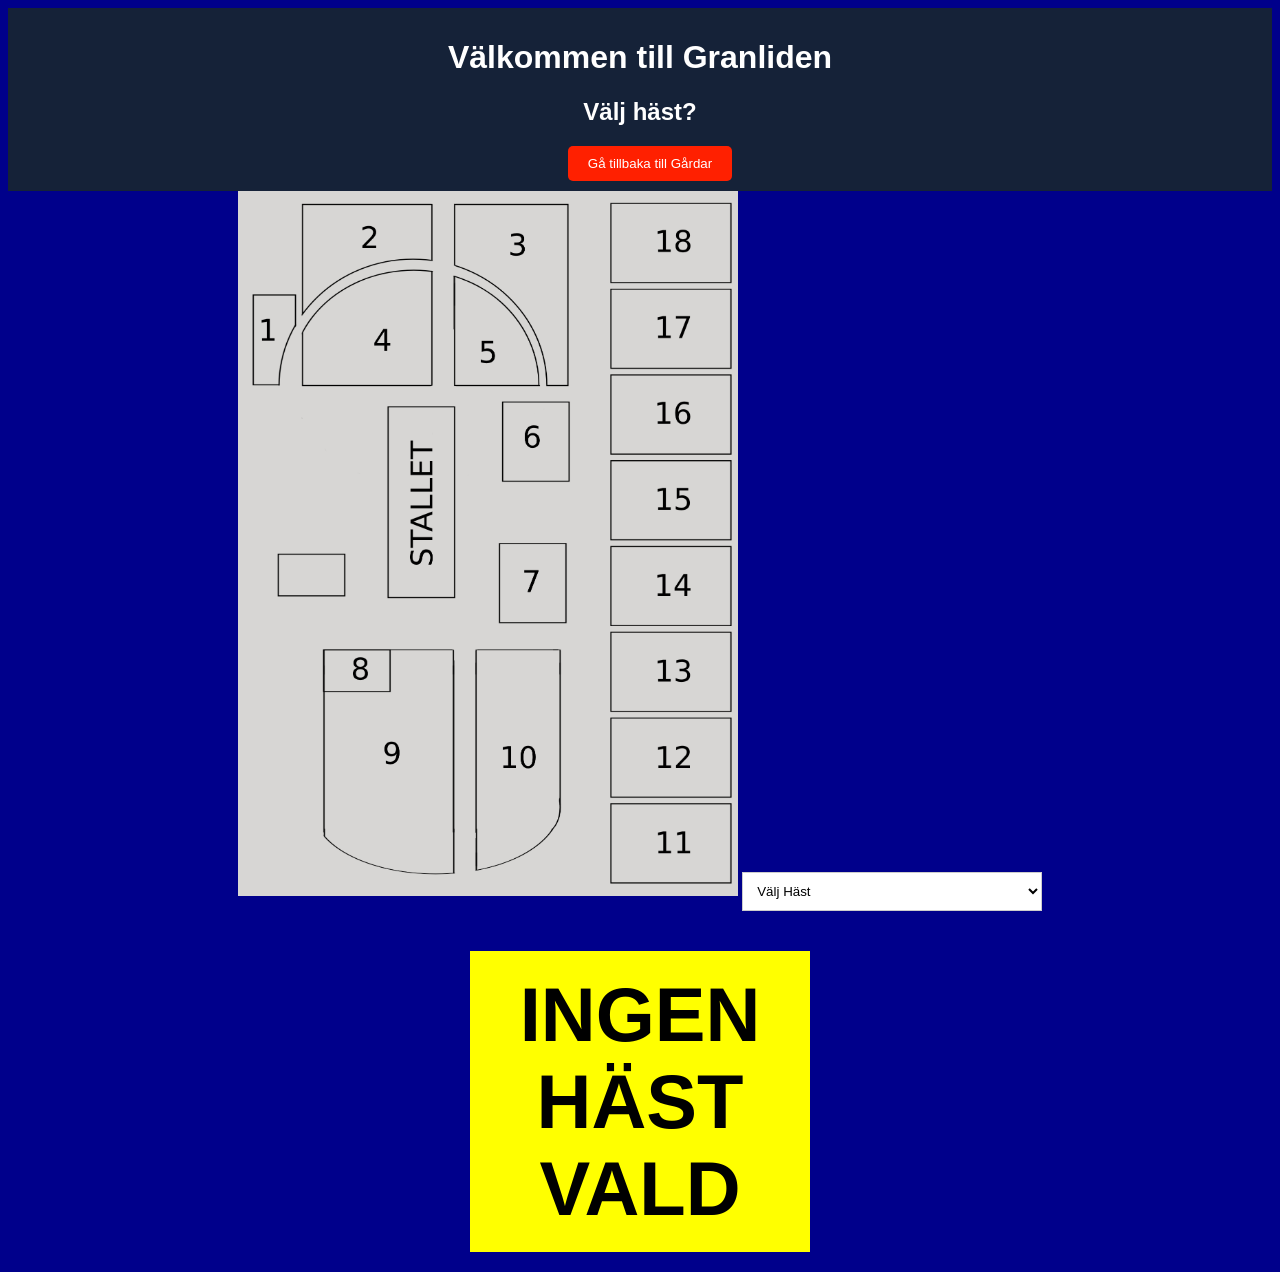
<file: Granliden.html>
<!DOCTYPE html>
<html lang="en">
<head>
    <meta charset="UTF-8">
    <meta name="viewport" content="width=device-width, initial-scale=1.0">
    <title>VILKET HAGE GÅR HÄSTEN I? - Granliden</title>
    <style>
         header {
            background-color: #152238;
            padding: 10px;
            text-align: center;
        }
        body {
            background-color: darkblue;
            font-family: Arial, sans-serif;
            color: white;
            text-align: center;
        }
        #dropdown {
            margin: 20px auto;
            padding: 10px;
            width: 300px;
            background-color: white;
            border: 1px solid #ccc;
        }
        #resultBox {
            margin: 20px auto;
            padding: 20px;
            width: 300px;
            background-color: yellow;
            font-size: 76px;
            font-weight: bold;
            color: black;
        }
        .button {
            padding: 10px 20px;
            margin-left: 20px; /* Space between the header and button */
            background-color: #ff2000;
            color: white;
            border: none;
            border-radius: 5px;
            cursor: pointer;
        }
        .button:hover {
            background-color: #0056b3;
            color: Dark blue;
        }
    </style>
</head>
<body>
<header>
    <h1>Välkommen till Granliden</h1>
    <h2>Välj häst?</h2>
    <button class="button" onclick="goToIndexPage()">Gå tillbaka till Gårdar</button>
</header>

    <img src="HagKartaGranliden.jpg" alt="Embedded Image" style="width: 40%; max-width: 500px;">

    <select id="dropdown" onchange="updateResult()">
        <option value="">Välj Häst</option>
    </select>

    <div id="resultBox">INGEN HÄST VALD</div>

    <script src="GranlidenData.js"></script> <!-- Include your data file -->
    <script>
        // Your existing JavaScript code (loadHorses, updateResult, etc.)
        function loadHorses() {
            const horses = JSON.parse(localStorage.getItem('granliden_horses')) || [];
            const dropdown = document.getElementById('dropdown');

            // Sort horses alphabetically by name
            horses.sort((a, b) => a.name.localeCompare(b.name));

            horses.forEach(horse => {
                const option = document.createElement('option');
                option.value = horse.number; // Use the horse number as the value
                option.textContent = horse.name; // Display horse name
                dropdown.appendChild(option);
            });
        }

        function updateResult() {
            const dropdown = document.getElementById('dropdown');
            const resultBox = document.getElementById('resultBox');
            const selectedValue = dropdown.value;
            resultBox.innerText = selectedValue ? selectedValue : 'INGEN HÄST VALD'; // Display the horse number
        }

        function goToIndexPage() {
            window.location.href = "index.html"; // Change to your index page URL
        }

        // Load horses when the page is loaded
        window.onload = loadHorses;
    </script>

</body>
</html>
</file>
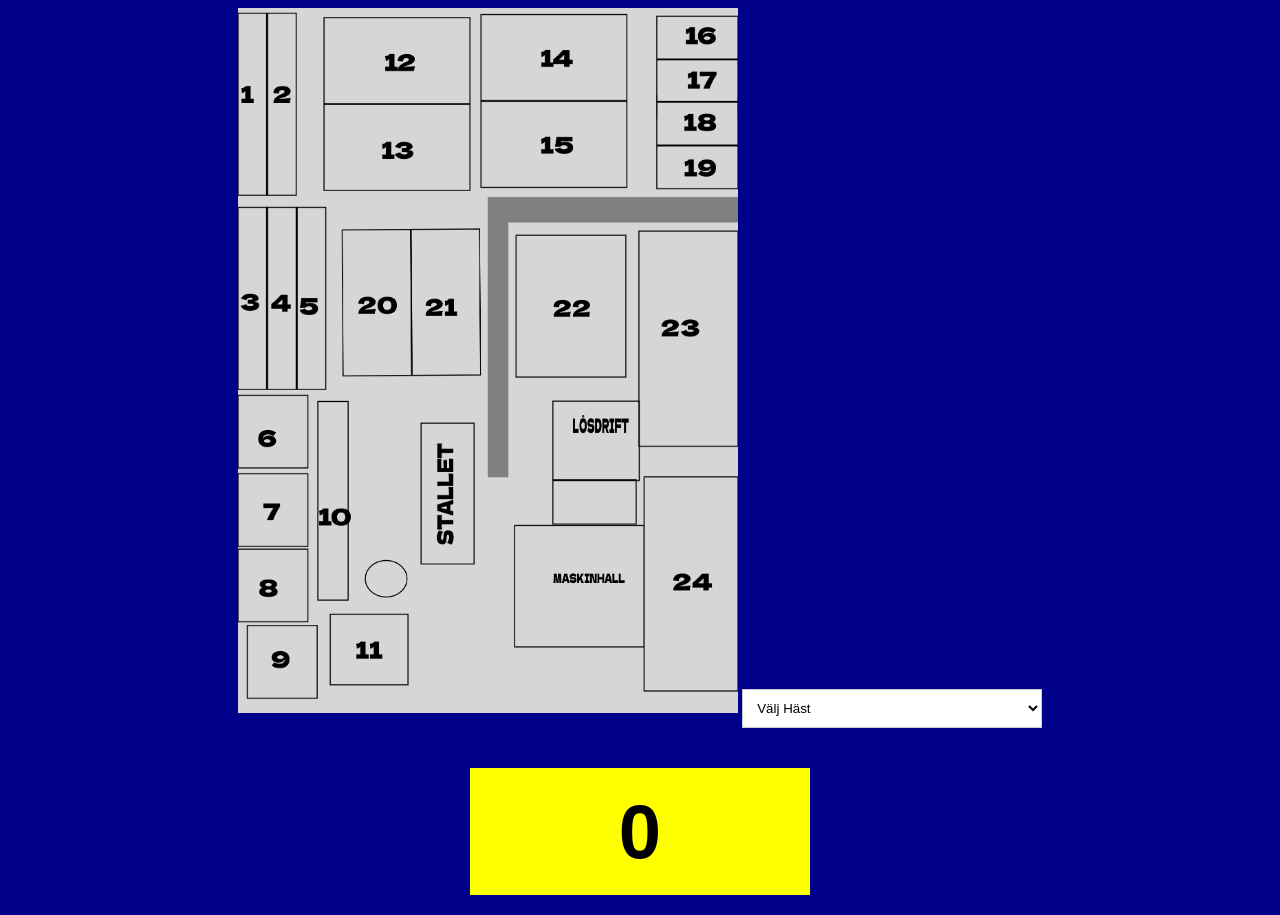
<file: Hagar.html>
<!DOCTYPE html>
<html lang="en">
<head>
    <meta charset="UTF-8">
    <meta name="viewport" content="width=device-width, initial-scale=1.0">
    <title>VILKET HAGE GÅR HÄSTEN I?</title>
    <style>
        body {
            background-color: darkblue;
            font-family: Arial, sans-serif;
            color: white;
            text-align: center;
        }
        #dropdown {
            margin: 20px auto;
            padding: 10px;
            width: 300px;
            background-color: white;
            border: 1px solid #ccc;
        }
        #resultBox {
            margin: 20px auto;
            padding: 20px;
            width: 300px;
            background-color: yellow;
            font-size: 76px;
            font-weight: bold;
            color: black;
        }
    </style>
</head>
<body>

    <!-- Embedded Picture -->
    <img src="HagKarta.jpg" alt="Embedded Image" style="width: 40%; max-width: 500px;">

    <!-- Dropdown Box -->
    <select id="dropdown" onchange="updateResult()">
        <option value="">Välj Häst</option>
        <!-- Add 60 names -->
         <option value="3">NATORP BO</option>
         <option value="21">UPSET TILE</option>
         <option value="23">GUSTAV SIMONI</option>
        <!-- Add more names as needed -->
        <option value="24">SHEISPROPULSION</option>
        <option value="23">UNDER ARMOUR</option>
        <option value="4">EPICURE</option>
        <option value="24">ULTIMO TILE</option>
        <option value="23">BARON D.SOX</option>
        <option value="23">YTOWNS ULRIK</option>
        <option value="23">GLOBAL EVERYWHERE</option>
        <option value="20A">PAPA HOCKE</option>
        <option value="20">NESSUNO IN PJ'S</option>
        <option value="20">BONAFONTE</option>
        <option value="16">JAPIRO POWER</option>
        <option value="17">GRAFFITI BRODDA</option>
        <option value="12A">VINCE WYNN</option>
        <option value="12">MONESY</option>
        <option value="14">MILES AWAY</option>
        <option value="13A">GLOBAL HIGHFLYER</option>
        <option value="13">MILLIE'S GAME</option>
        <option value="22">ROYAL WIBB</option>
        <option value="11">ALLSTAR</option>
        <option value="10A">FACE TIME H.</option>
        <option value="19">LEW'S LADYBIRD</option>
        <option value="23">LE PEAK</option>
        <option value="22A">GARLESS</option>
        <option value="15">PEAK ROYAL SCOT</option>
        <option value="15">LICENSE TO CRUZADE</option>
        <option value="23">LORENS FLEVO</option>
        <option value="2">YTOWNS MAGNIFIK</option>
        <option value="1A">STARO THUNDERROAD</option>
        <option value="23">JEANS N'EPOWER</option>
        <option value="10">SPACEMAN JOG</option>
        <option value="5">GAME CHANGER</option>
        <option value="1">HENESSI JOY</option>
        <option value="24">GLOBAL ACTION</option>
        <option value="6">UNFORGETTABLE TILE</option>
        <option value="11A">M.T.URUS</option>
        <option value="24">L'AMIRAL READLY</option>
        <option value="16">GLOBAL HIPPIE</option>
        <option value="16">GLOBAL HOTLIPS</option>
        <option value="18">LEW'S JILL</option>
        <option value="17">GRANDMA SELMA R.P.</option>
        <option value="14A">ROCK'N ROLF R.P.</option>
        <option value="12">SQUEEZE'EM</option>
        <option value="14">ICHIRO D'ARC</option>
        <option value="15A">GLOBAL HIGHCLASS</option>
        <option value="13">PLAYITHOT</option>
        <option value="21A">DIAMOND SNAPPER</option>
        <option value="7">TAURUS TILE</option>
        <option value="8">PATRIOT NEWPORT</option>
        <option value="9">FIVE CARAT</option>
        <option value="9">NICK NACK MEARAS</option>
        <option value="9A">REIDAR DI QUATTRO</option>
        <option value="16">GLOBAL HALO</option>
    </select>

    <!-- Result Box -->
    <div id="resultBox">0</div>

    <script>
        function updateResult() {
            const dropdown = document.getElementById('dropdown');
            const resultBox = document.getElementById('resultBox');
            const selectedValue = dropdown.value;
            // Update the result based on the selected name
            resultBox.innerText = selectedValue ? selectedValue : '0';
        }
    </script>

</body>
</html>
</file>
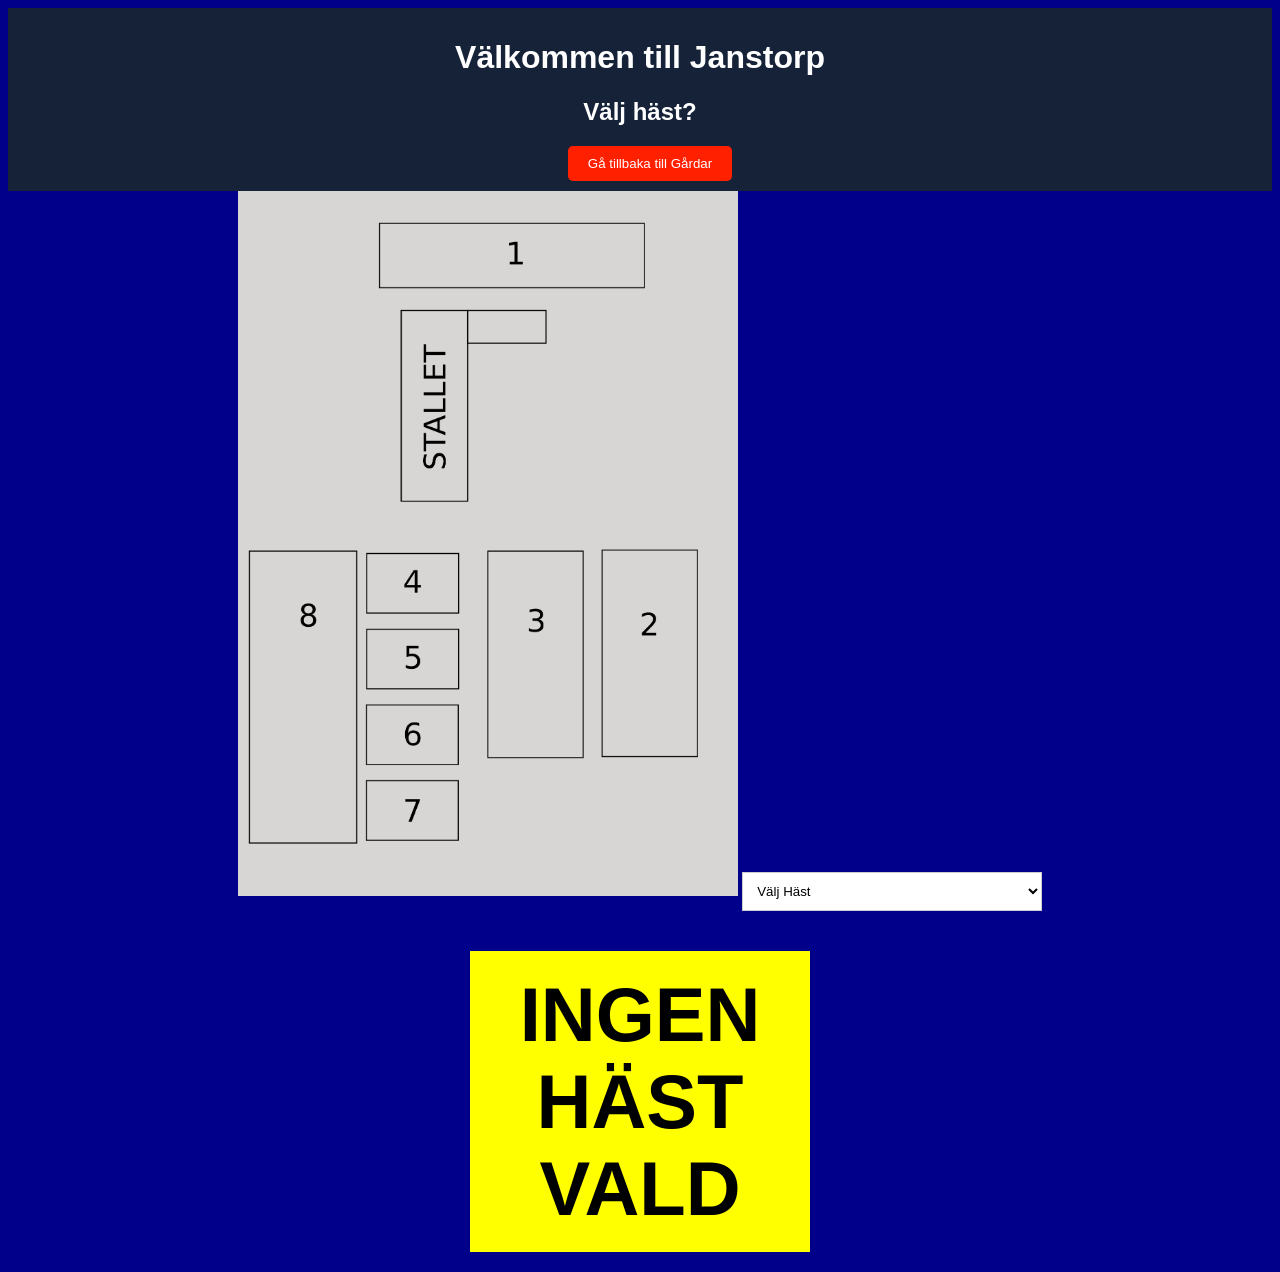
<file: Janstorp.html>
<!DOCTYPE html>
<html lang="en">
<head>
    <meta charset="UTF-8">
    <meta name="viewport" content="width=device-width, initial-scale=1.0">
    <title>VILKET HAGE GÅR HÄSTEN I? - Janstorp</title>
    <style>
        header {
            background-color: #152238;
            padding: 10px;
            text-align: center;
        }
        body {
            background-color: darkblue;
            font-family: Arial, sans-serif;
            color: white;
            text-align: center;
        }
        #dropdown {
            margin: 20px auto;
            padding: 10px;
            width: 300px;
            background-color: white;
            border: 1px solid #ccc;
        }
        #resultBox {
            margin: 20px auto;
            padding: 20px;
            width: 300px;
            background-color: yellow;
            font-size: 76px;
            font-weight: bold;
            color: black;
        }
        .button {
            padding: 10px 20px;
            margin-left: 20px; /* Space between the header and button */
            background-color: #ff2000;
            color: white;
            border: none;
            border-radius: 5px;
            cursor: pointer;
        }
        .button:hover {
            background-color: #0056b3;
            color: Dark blue;
        }
    </style>
</head>
<body>
<header>
    <h1>Välkommen till Janstorp</h1>
    <h2>Välj häst?</h2>
    <button class="button" onclick="goToIndexPage()">Gå tillbaka till Gårdar</button> <!-- Button for index page -->
</header>

    <!-- Embedded Picture -->
    <img src="HagKartaJanstorp.jpg" alt="Embedded Image" style="width: 40%; max-width: 500px;">

    <!-- Dropdown Box -->
    <select id="dropdown" onchange="updateResult()">
        <option value="">Välj Häst</option>
        <!-- Options will be populated dynamically -->
    </select>

    <!-- Result Box -->
    <div id="resultBox">INGEN HÄST VALD</div>

    <!-- Include your data file -->
    <script src="JanstorpData.js"></script> 

    <script>
        function loadHorses() {
            const horses = JSON.parse(localStorage.getItem('janstorp_horses')) || []; // Change key for Janstorp
            const dropdown = document.getElementById('dropdown');

            // Sort horses alphabetically by name
            horses.sort((a, b) => a.name.localeCompare(b.name));

            horses.forEach(horse => {
                const option = document.createElement('option');
                option.value = horse.number; // Use the horse number as the value
                option.textContent = horse.name; // Display horse name
                dropdown.appendChild(option);
            });
        }

        function updateResult() {
            const dropdown = document.getElementById('dropdown');
            const resultBox = document.getElementById('resultBox');
            const selectedValue = dropdown.value;
            resultBox.innerText = selectedValue ? selectedValue : 'INGEN HÄST VALD'; // Display the horse number
        }

        function goToIndexPage() {
            window.location.href = "index.html"; // Change to your index page URL
        }

        // Load horses when the page is loaded
        window.onload = loadHorses;
    </script>

</body>
</html>
</file>
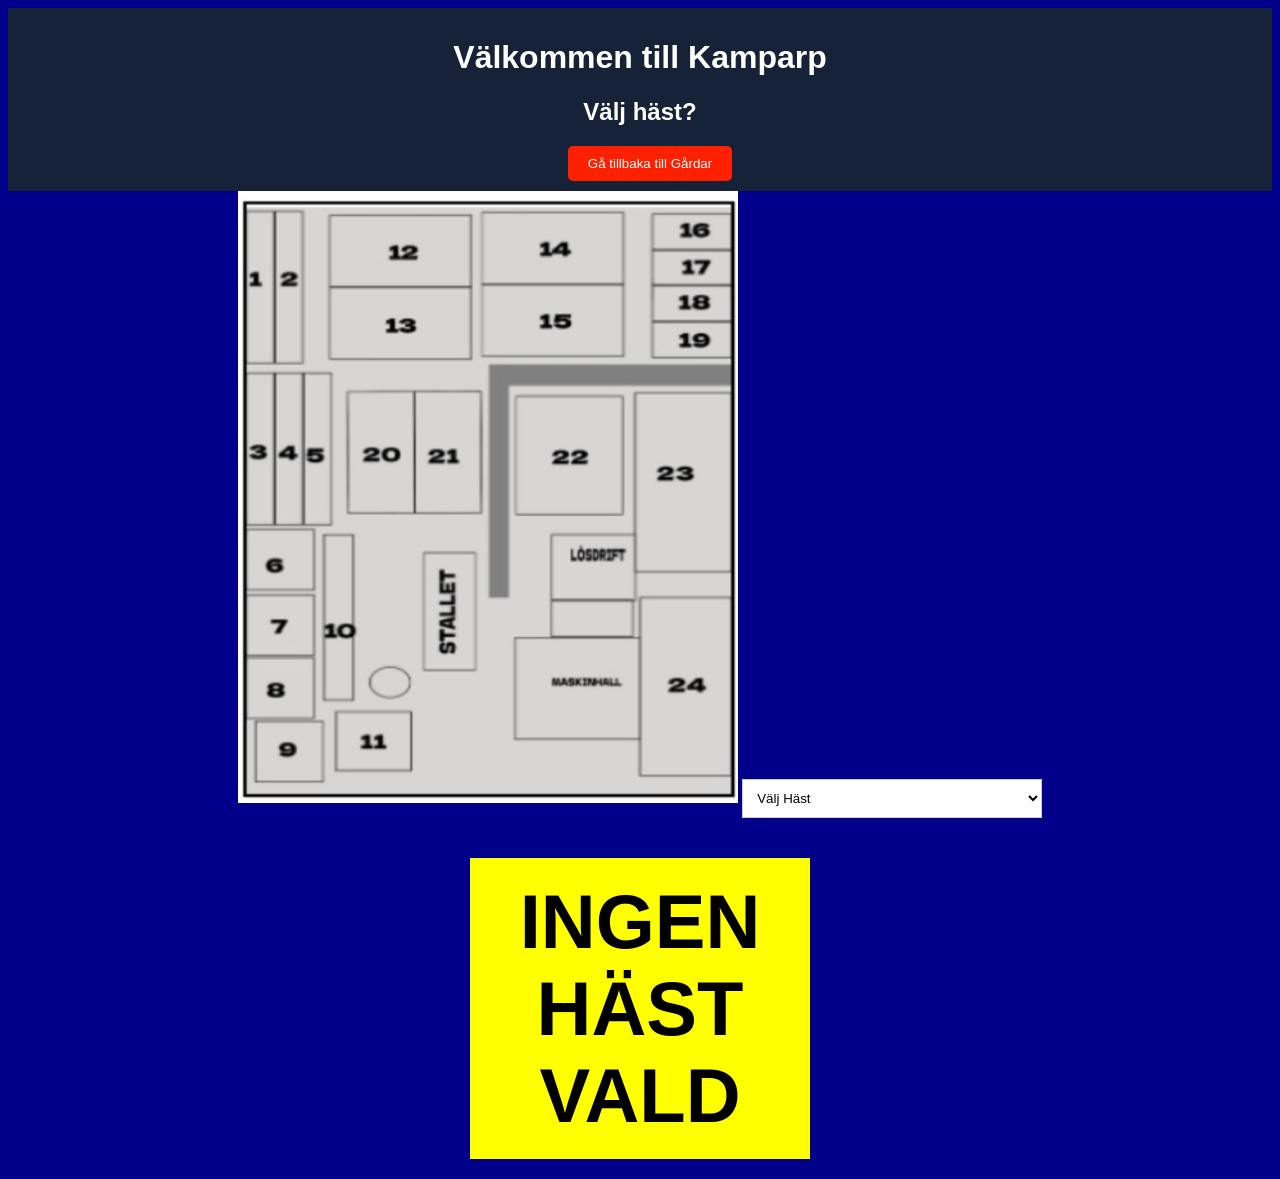
<file: Kamparp.html>
<!DOCTYPE html>
<html lang="en">
<head>
    <meta charset="UTF-8">
    <meta name="viewport" content="width=device-width, initial-scale=1.0">
    <title>VILKET HAGE GÅR HÄSTEN I? - Kämparp</title>
    <style>
         header {
            background-color: #152238;
            padding: 10px;
            text-align: center;
        }
        body {
            background-color: darkblue;
            font-family: Arial, sans-serif;
            color: white;
            text-align: center;
        }
        #dropdown {
            margin: 20px auto;
            padding: 10px;
            width: 300px;
            background-color: white;
            border: 1px solid #ccc;
        }
        #resultBox {
            margin: 20px auto;
            padding: 20px;
            width: 300px;
            background-color: yellow;
            font-size: 76px;
            font-weight: bold;
            color: black;
        }
        .button {
            padding: 10px 20px;
            margin-left: 20px; /* Space between the header and button */
            background-color: #ff2000;
            color: white;
            border: none;
            border-radius: 5px;
            cursor: pointer;
        }
        .button:hover {
            background-color: #0056b3;
            color: Dark blue;
        }
    </style>
</head>
<body>
<header>
    <h1>Välkommen till Kamparp</h1>
    <h2>Välj häst?</h2>
    <button class="button" onclick="goToIndexPage()">Gå tillbaka till Gårdar</button>
</header>

    <!-- Vart e bilden -->
    <img src="HagkartaKamparp.jpg" alt="Embedded Image" style="width: 40%; max-width: 500px;">

        <select id="dropdown" onchange="updateResult()">
        <option value="">Välj Häst</option>
    </select>

    <div id="resultBox">INGEN HÄST VALD</div>

    <script src="KamparpData.js"></script> <!-- Include your data file -->
    <script>
        function loadHorses() {
            const horses = JSON.parse(localStorage.getItem('kamparp_horses')) || [];
            const dropdown = document.getElementById('dropdown');

            // Sort horses alphabetically by name
            horses.sort((a, b) => a.name.localeCompare(b.name));

            horses.forEach(horse => {
                const option = document.createElement('option');
                option.value = horse.number; // Use the horse number as the value
                option.textContent = horse.name; // Display horse name
                dropdown.appendChild(option);
            });
        }

        function updateResult() {
            const dropdown = document.getElementById('dropdown');
            const resultBox = document.getElementById('resultBox');
            const selectedValue = dropdown.value;
            resultBox.innerText = selectedValue ? selectedValue : 'INGEN HÄST VALD'; // Display the horse number
        }

        function goToIndexPage() {
            window.location.href = "index.html"; // Change to your index page URL
        }

        // Load horses when the page is loaded
        window.onload = loadHorses;
    </script>

</body>
</html>
</file>
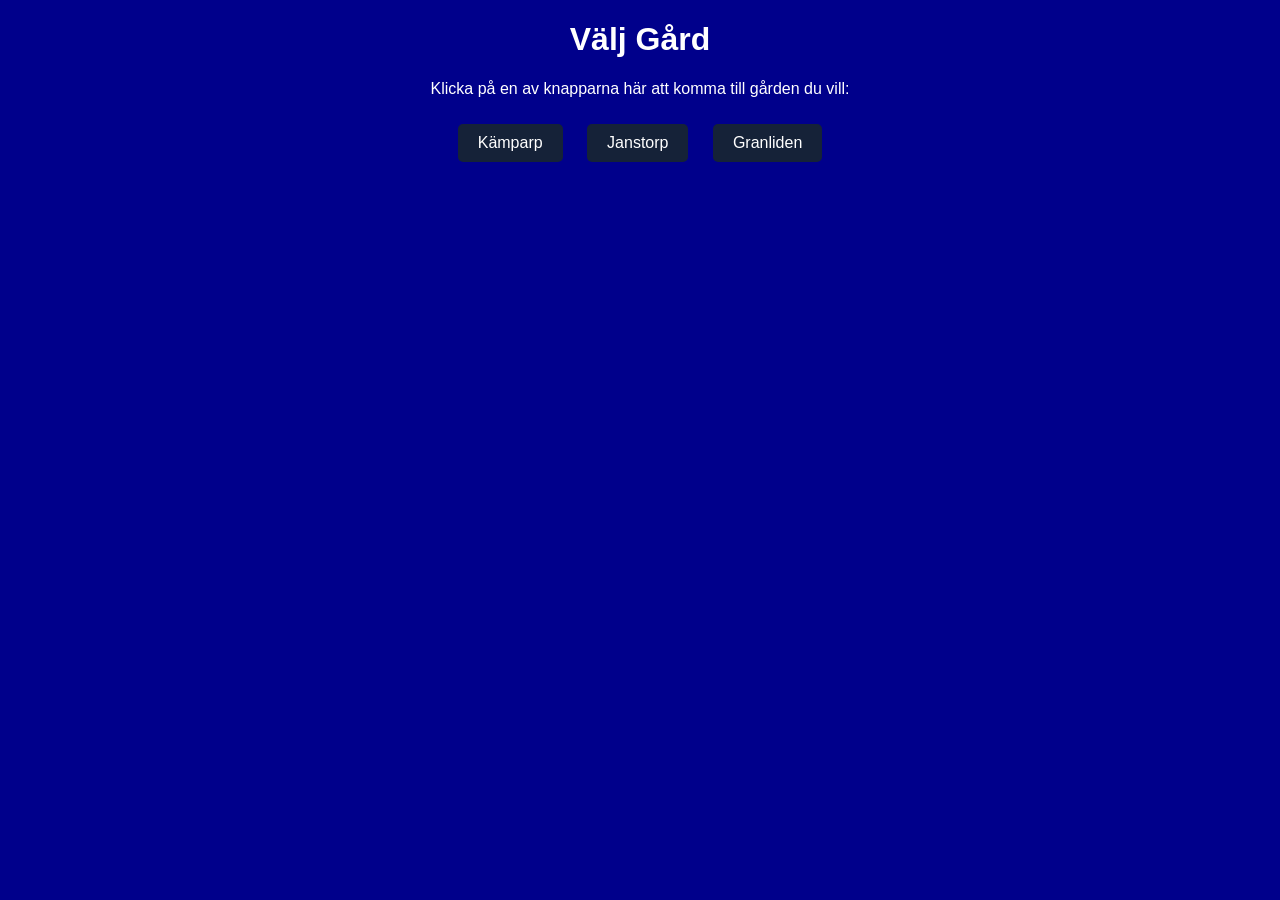
<file: knappar.html>
<!DOCTYPE html>
<html lang="en">
<head>
    <meta charset="UTF-8">
    <meta name="viewport" content="width=device-width, initial-scale=1.0">
    <title>VÄLJ GÅRD</title>
    <style>
          header {
            background-color: #152238;
            padding: 10px;
            text-align: center;
        }
        body {
            background-color: darkblue;
            font-family: Arial, sans-serif;
            color: white;
            text-align: center;
        }
	.button {
            padding: 10px 20px;
            margin: 10px;
            background-color: #152238;
            color: white;
            border: none;
            border-radius: 5px;
            cursor: pointer;
            text-decoration: none;
            display: inline-block;
        }
        .button:hover {
            background-color: #ffffff;
        }
    </style>
</head>
<body>

<h1>Välj Gård</h1>
<p>Klicka på en av knapparna här att komma till gården du vill:</p>

<a href="Kämparp.html" class="button">Kämparp</a>
<a href="Janstorp.html" class="button">Janstorp</a>
<a href="Granliden.html" class="button">Granliden</a>

</body>
</html>
</file>
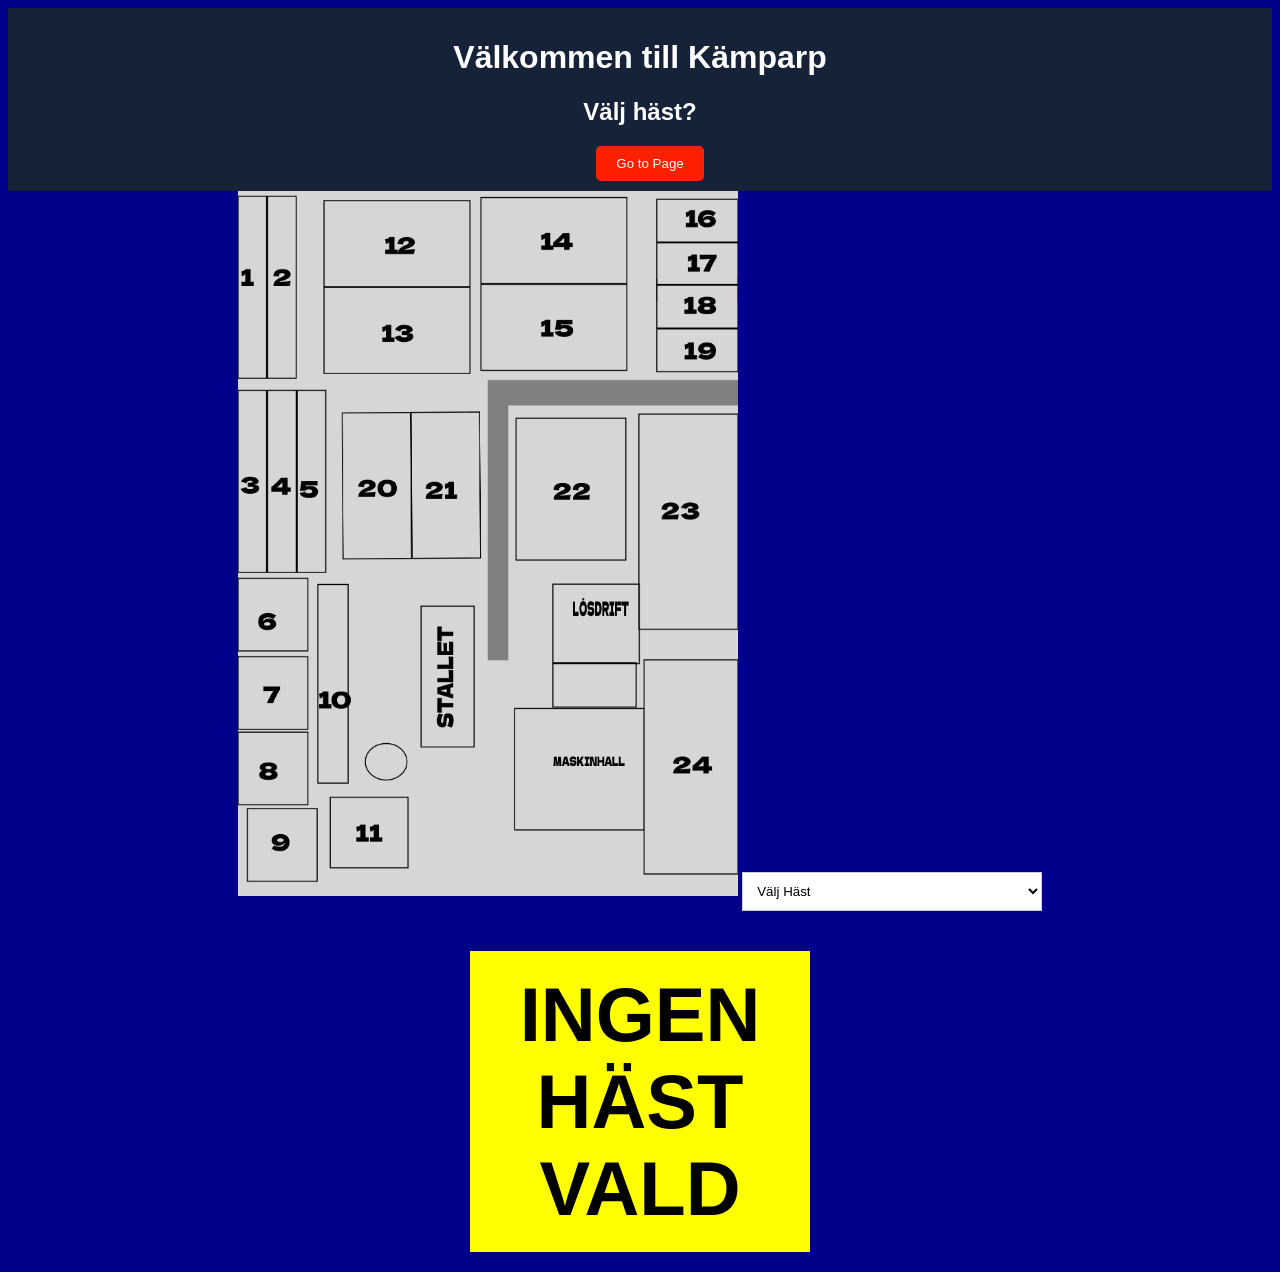
<file: Kämparp.html>
<!DOCTYPE html>
<html lang="en">
<head>
    <meta charset="UTF-8">
    <meta name="viewport" content="width=device-width, initial-scale=1.0">
    <title>VILKET HAGE GÅR HÄSTEN I?</title>
    <style>
         header {
            background-color: #152238;
            padding: 10px;
            text-align: center;
        }
        body {
            background-color: darkblue;
            font-family: Arial, sans-serif;
            color: white;
            text-align: center;
        }
        #dropdown {
            margin: 20px auto;
            padding: 10px;
            width: 300px;
            background-color: white;
            border: 1px solid #ccc;
        }
        #resultBox {
            margin: 20px auto;
            padding: 20px;
            width: 300px;
            background-color: yellow;
            font-size: 76px;
            font-weight: bold;
            color: black;
        }
        .button {
            padding: 10px 20px;
            margin-left: 20px; /* Space between the header and button */
            background-color: #ff2000;
            color: white;
            border: none;
            border-radius: 5px;
            cursor: pointer;
        }
        .button:hover {
            background-color: #0056b3;
        }
    </style>
</head>
<body>
<header>
    <h1>Välkommen till Kämparp</h1>
    <h2>Välj häst?</h2>
    <button class="button" onclick="goToPage()">Go to Page</button>
</header>

    <!-- Embedded Picture -->
    <img src="HagKarta.jpg" alt="Embedded Image" style="width: 40%; max-width: 500px;">

    <!-- Dropdown Box -->
    <select id="dropdown" onchange="updateResult()">
        <option value="">Välj Häst</option>
        <!-- Add 60 names -->
         <option value="3">NATORP BO</option>
         <option value="21">UPSET TILE</option>
         <option value="23">GUSTAV SIMONI</option>
        <!-- Add more names as needed -->
        <option value="24">SHEISPROPULSION</option>
        <option value="23">UNDER ARMOUR</option>
        <option value="4">EPICURE</option>
        <option value="24">ULTIMO TILE</option>
        <option value="23">BARON D.SOX</option>
        <option value="23">YTOWNS ULRIK</option>
        <option value="23">GLOBAL EVERYWHERE</option>
        <option value="20A">PAPA HOCKE</option>
        <option value="20">NESSUNO IN PJ'S</option>
        <option value="20">BONAFONTE</option>
        <option value="16">JAPIRO POWER</option>
        <option value="17">GRAFFITI BRODDA</option>
        <option value="12A">VINCE WYNN</option>
        <option value="12">MONESY</option>
        <option value="14">MILES AWAY</option>
        <option value="13A">GLOBAL HIGHFLYER</option>
        <option value="13">MILLIE'S GAME</option>
        <option value="22">ROYAL WIBB</option>
        <option value="11">ALLSTAR</option>
        <option value="10A">FACE TIME H.</option>
        <option value="19">LEW'S LADYBIRD</option>
        <option value="23">LE PEAK</option>
        <option value="22A">GARLESS</option>
        <option value="15">PEAK ROYAL SCOT</option>
        <option value="15">LICENSE TO CRUZADE</option>
        <option value="23">LORENS FLEVO</option>
        <option value="2">YTOWNS MAGNIFIK</option>
        <option value="1A">STARO THUNDERROAD</option>
        <option value="23">JEANS N'EPOWER</option>
        <option value="10">SPACEMAN JOG</option>
        <option value="5">GAME CHANGER</option>
        <option value="1">HENESSI JOY</option>
        <option value="24">GLOBAL ACTION</option>
        <option value="6">UNFORGETTABLE TILE</option>
        <option value="11A">M.T.URUS</option>
        <option value="24">L'AMIRAL READLY</option>
        <option value="16">GLOBAL HIPPIE</option>
        <option value="16">GLOBAL HOTLIPS</option>
        <option value="18">LEW'S JILL</option>
        <option value="17">GRANDMA SELMA R.P.</option>
        <option value="14A">ROCK'N ROLF R.P.</option>
        <option value="12">SQUEEZE'EM</option>
        <option value="14">ICHIRO D'ARC</option>
        <option value="15A">GLOBAL HIGHCLASS</option>
        <option value="13">PLAYITHOT</option>
        <option value="21A">DIAMOND SNAPPER</option>
        <option value="7">TAURUS TILE</option>
        <option value="8">PATRIOT NEWPORT</option>
        <option value="8A">FIVE CARAT</option>
        <option value="9">NICK NACK MEARAS</option>
        <option value="9A">REIDAR DI QUATTRO</option>
        <option value="16">GLOBAL HALO</option>
    </select>

    <!-- Result Box -->
    <div id="resultBox">INGEN HÄST VALD</div>

    <script>
    function updateResult() {
        const dropdown = document.getElementById('dropdown');
        const resultBox = document.getElementById('resultBox');
        const selectedValue = dropdown.value;
        // Update the result based on the selected name
        resultBox.innerText = selectedValue ? selectedValue : '0';
    }

    function goToPage() {
        window.location.href = "index.html"; // Change to your target page URL
    }
</script>

</body>
</html>
</file>
